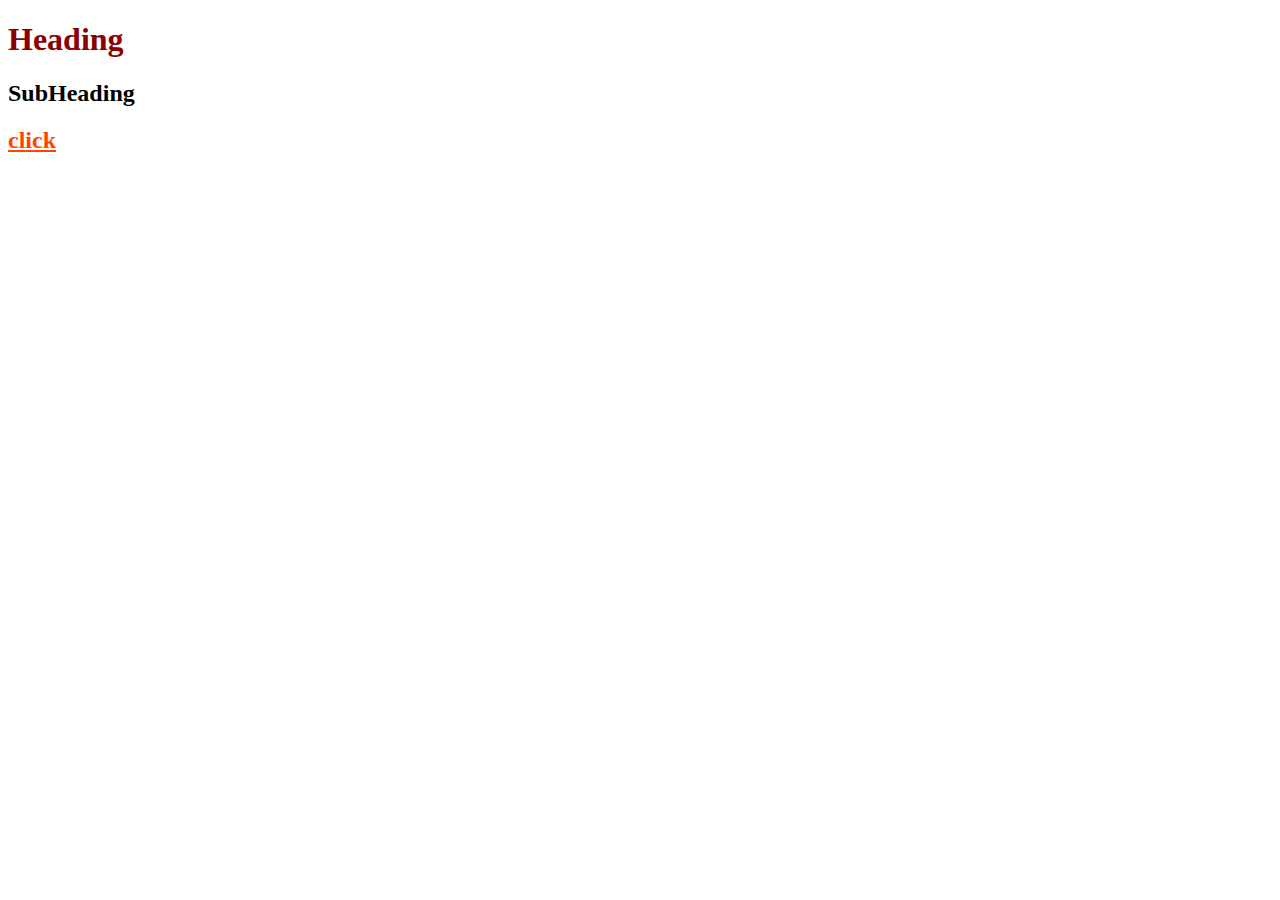
<file: index.html>
<!DOCTYPE html>
<!DOCTYPE html>
<html>
<head>
	<meta charset="utf-8">
	<meta http-equiv="X-UA-Compatible" content="IE=edge">
	<meta name="viewport" content="width=device-width, initial-scale=1">
	<link rel="stylesheet" type="text/css" href="style.css">
	<title>main</title>
</head>
<body>
	<div class="container">
		<h1>Heading</h1>
		<h2>SubHeading</h2>
		<a href="./about.html"><h2>click</h2></a>
	</div>
</body>
</html>
</file>
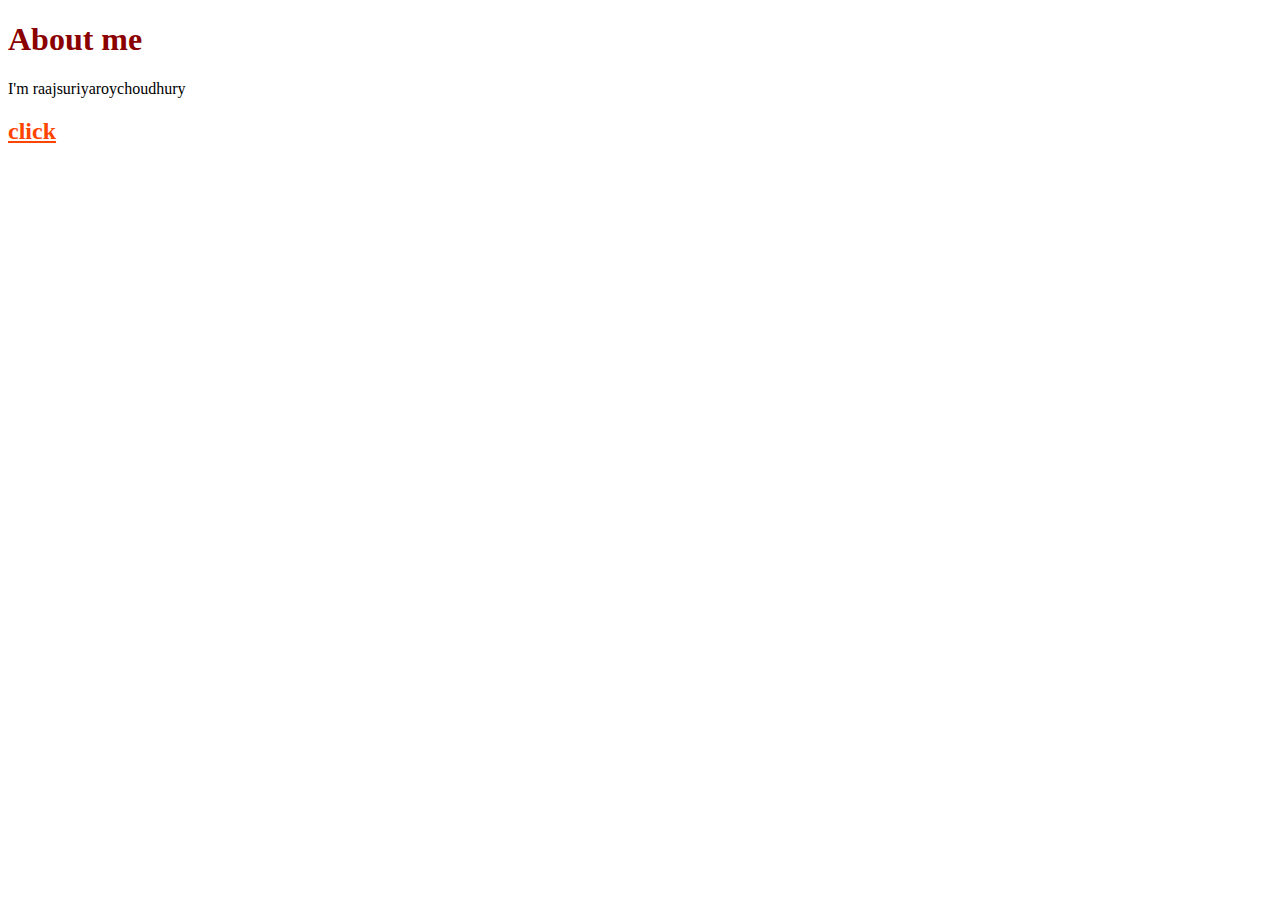
<file: about.html>
<!DOCTYPE html>
<!DOCTYPE html>
<html>
<head>
	<meta charset="utf-8">
	<meta http-equiv="X-UA-Compatible" content="IE=edge">
	<meta name="viewport" content="width=device-width, initial-scale=1">
	<link rel="stylesheet" type="text/css" href="style.css">
	<title>about-main</title>
</head>
<body>
	<div class="container">
		<h1>About me</h1>
		<p>I'm raajsuriyaroychoudhury</p>
		<a href="./index.html"><h2>click</h2></a>
	</div>
</body>
</html>
</file>
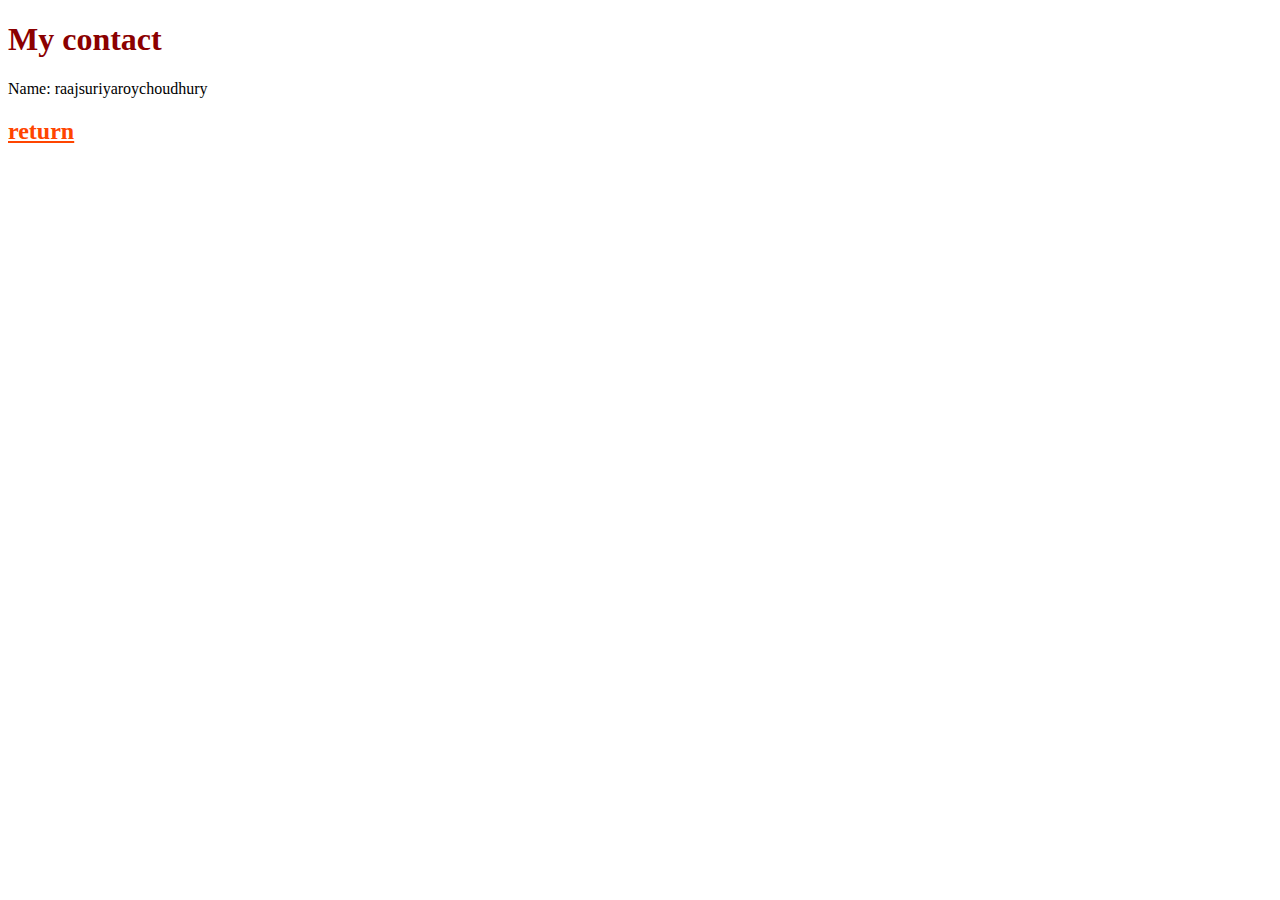
<file: contact.html>
<!DOCTYPE html>
<!DOCTYPE html>
<html>
<head>
	<meta charset="utf-8">
	<meta http-equiv="X-UA-Compatible" content="IE=edge">
	<meta name="viewport" content="width=device-width, initial-scale=1">
	<link rel="stylesheet" type="text/css" href="style.css">
	<title>contact-main</title>
</head>
<body>
	<div class="container">
		<h1>My contact</h1>
		<p>Name: raajsuriyaroychoudhury</p>
		<a href="./index.html"><h2>return</h2></a>
	</div>
</body>
</html>
</file>
<file: style.css>
h1{
	color: darkred;
}
a{
	color: orangered;
}
</file>
